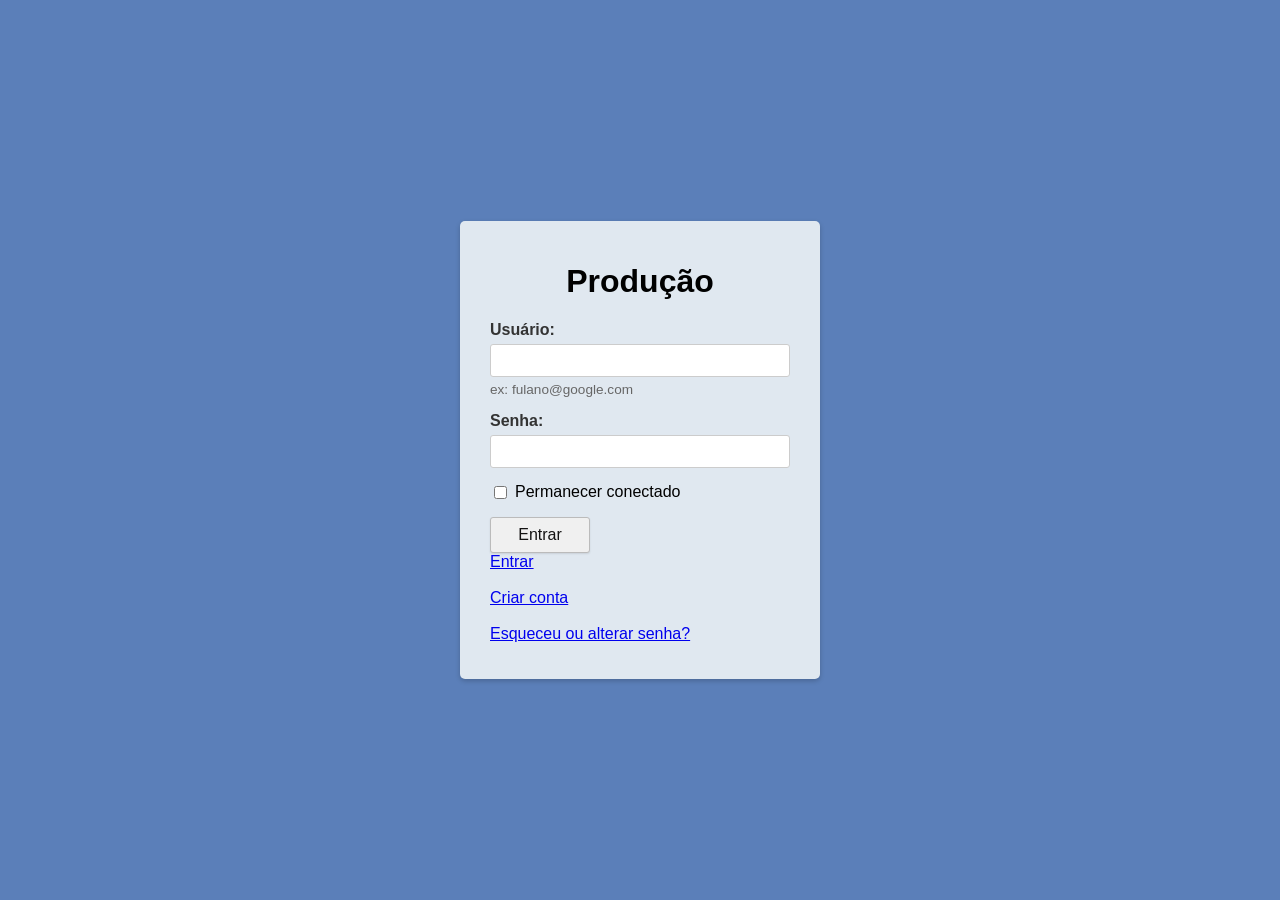
<file: index.html>
<!DOCTYPE html>
<html lang="pt-br">
<head>
    <meta charset="UTF-8">
    <meta name="viewport" content="width=device-width, initial-scale=1.0">
    <title>Login</title>
    <link rel="stylesheet" href="style.css">
</head>
<body>

    <div class="login-container">
        <h1><center>Produção</center></h1>
        <form action="#" method="post">
            <div class="form-group">
                <label for="username">Usuário:</label>
                <input type="text" id="username" name="username">
                <span class="hint-text">ex: fulano@google.com</span>
            </div>

            <div class="form-group">
                <label for="password">Senha:</label>
                <input type="password" id="password" name="password">
            </div>

            <div class="checkbox-group">
                <input type="checkbox" id="stay-signed-in" name="stay_signed_in">
                <label for="stay-signed-in">Permanecer conectado</label><br>
            
            </div>

            <button type="submit" class="submit-button">Entrar</button><br>
            <a href="logado.html">Entrar</a><br>
            <br>

            <a href="conta.html">Criar conta</a><br>
            <br>
            <a href="resetarsenha.html">Esqueceu ou alterar senha? </a>
            <p></p>
        </form>
    </div>

</body>
</html>
</file>
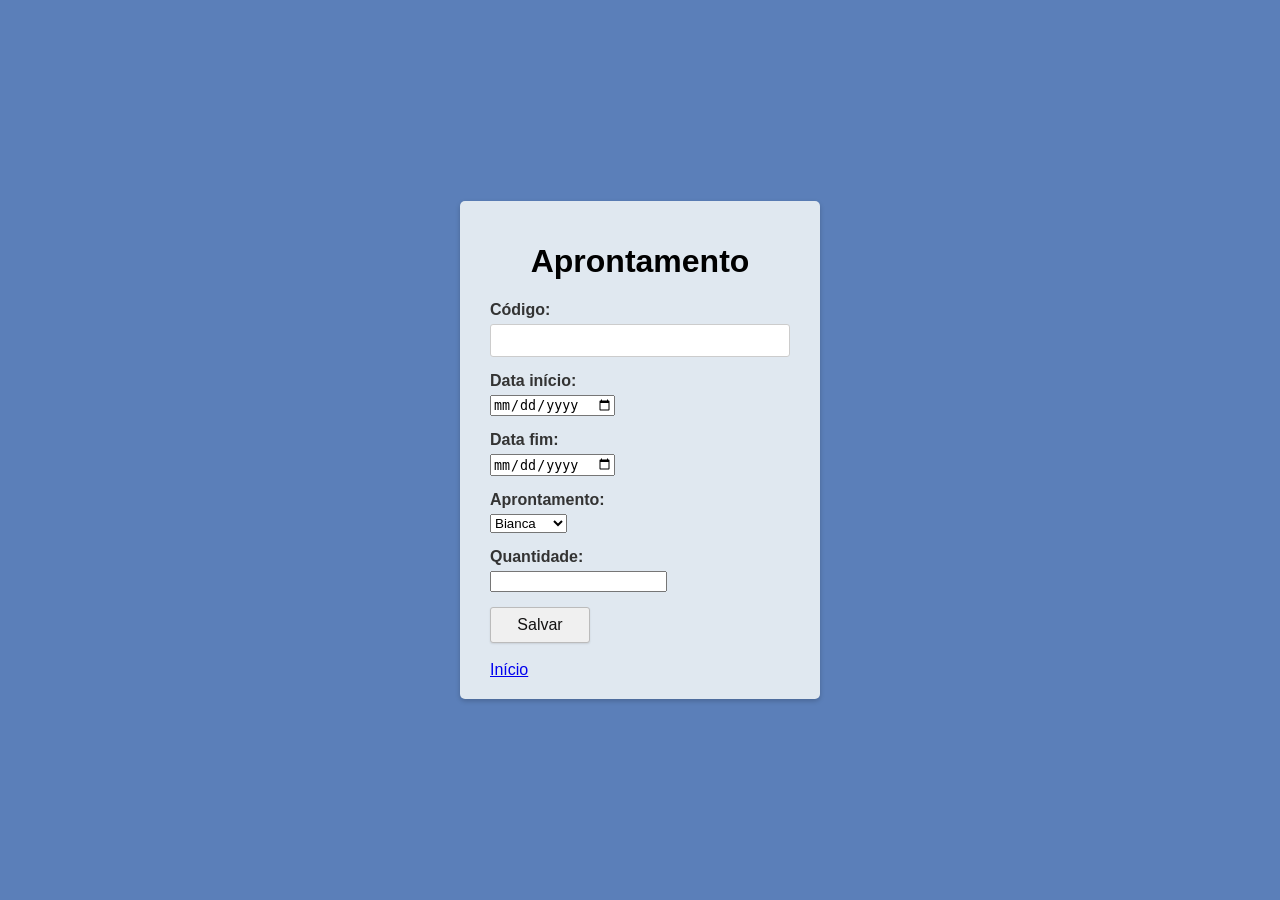
<file: aprontamento.html>
<!DOCTYPE html>
<html lang="pt-br">
<head>
    <meta charset="UTF-8">
    <meta name="viewport" content="width=device-width, initial-scale=1.0">
    <title>Login</title>
    <link rel="stylesheet" href="style.css">
</head>
<body>

    <div class="login-container">
        <h1><center>Aprontamento</center></h1>
        <form action="#" method="post">
            <div class="form-group">
                <label for="codigo">Código:</label>
                <input type="text" id="codigo" name="codigo">                
            </div>

            <div class="form-group">
                <label for="data-inicio">Data início:</label>
                <input type="date" id="data-inicio" name="data-inicio">                
            </div>

            <div class="form-group">
                <label for="data-fim">Data fim:</label>
                <input type="date" id="data-fim" name="data-fim">                
            </div>

            <div class="form-group">
                <label for="faccao">Aprontamento:</label>
                <select name="facao" id="faccao">
                    <option value="A">Bianca</option>
                    <option value="B">Bismarck</option>
                    <option value="C">Nailson</option>
                </select>               
            </div>

            <div class="form-group">
                <label for="quantidade">Quantidade:</label>
                <input type="number" id="quantidade" name="quantidade" step="1">                
            </div>

            <button type="submit" class="submit-button">Salvar</button><br>
            <br>

            <a href="logado.html">Início</a><br>
                   
        </form>
    </div>

</body>
</html>
</file>
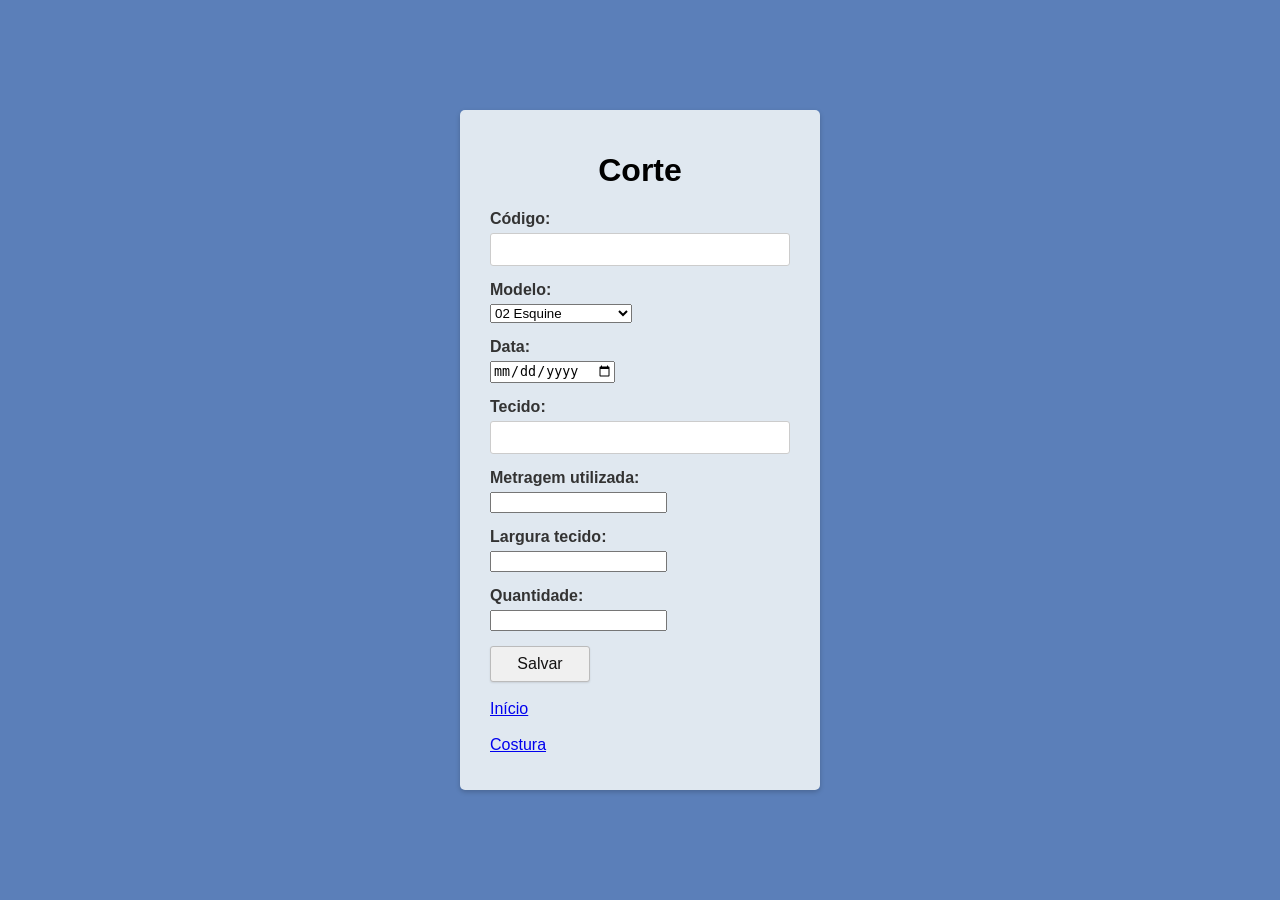
<file: corte.html>
<!DOCTYPE html>
<html lang="pt-br">
<head>
    <meta charset="UTF-8">
    <meta name="viewport" content="width=device-width, initial-scale=1.0">
    <title>Login</title>
    <link rel="stylesheet" href="style.css">
</head>
<body>

    <div class="login-container">
        <h1><center>Corte</center></h1>
        <form action="#" method="post">
            <div class="form-group">
                <label for="codigo">Código:</label>
                <input type="text" id="codigo" name="codigo">                
            </div>

            <div class="form-group">
                <label for="modelo">Modelo:</label>
                <select name="modelo" id="modelo">
                    <option value="02">02 Esquine</option>
                    <option value="021">021 Wide Leg</option>
                    <option value="035">035 Wide Leg cargo</option>
                </select>
            </div>

            <div class="form-group">
                <label for="data-corte">Data:</label>
                <input type="date" id="data-corte" name="data-corte">                
            </div>

            <div class="form-group">
                <label for="tecido">Tecido:</label>
                <input type="text" id="tecido" name="tecido">                
            </div>

            <div class="form-group">
                <label for="metragem">Metragem utilizada:</label>
                <input type="number" id="metragem" name="metragem" step="0.01">                
            </div>

            <div class="form-group">
                <label for="largura">Largura tecido:</label>
                <input type="number" id="largura" name="largura" step="0.01">                
            </div>

            <div class="form-group">
                <label for="quantidade">Quantidade:</label>
                <input type="number" id="quantidade" name="quantidade" step="1">                
            </div>

            <button type="submit" class="submit-button">Salvar</button><br>
            <br>

            <a href="logado.html">Início</a><br>
            <br>
            <a href="costura.html">Costura</a>
            <p></p>
        </form>
    </div>

</body>
</html>
</file>
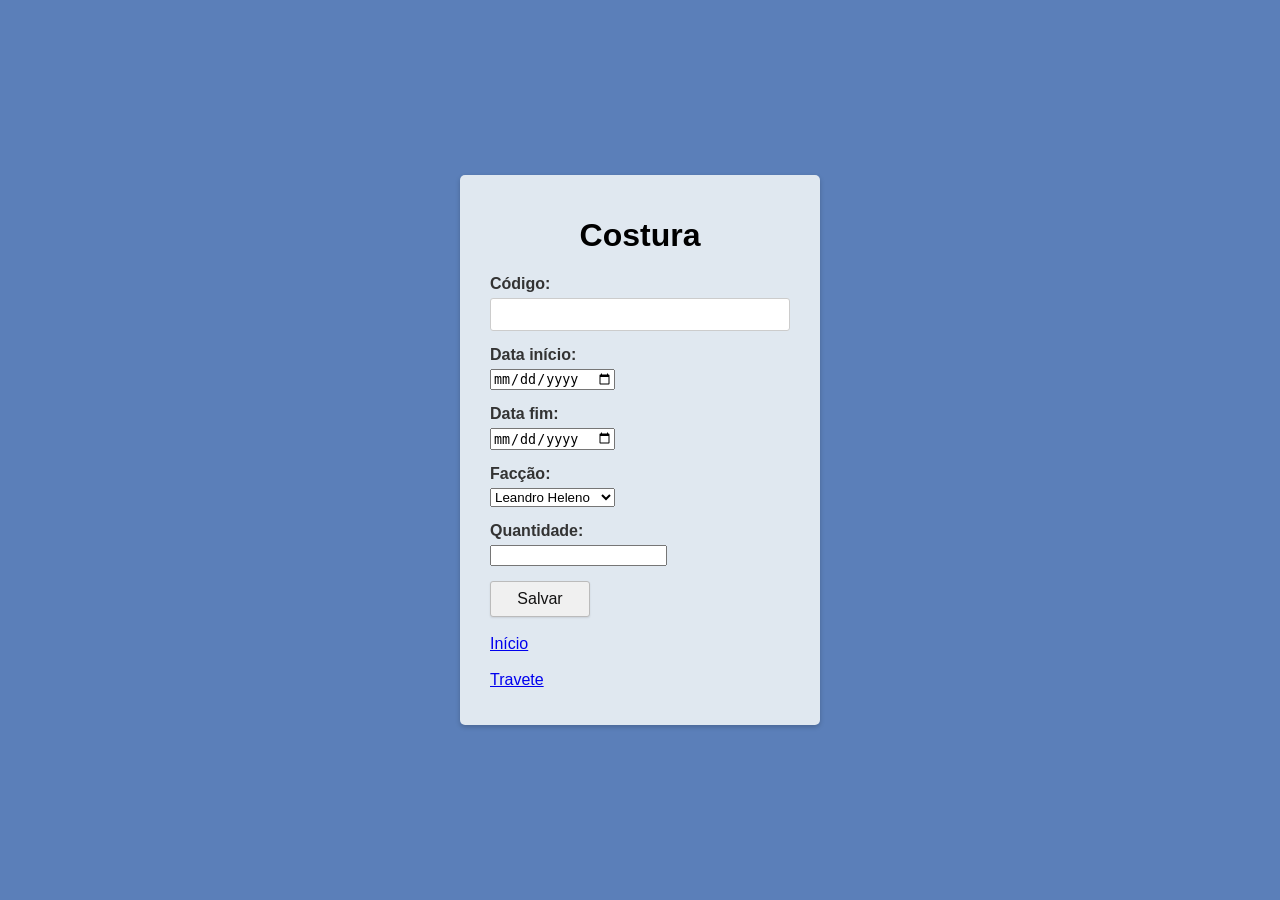
<file: costura.html>
<!DOCTYPE html>
<html lang="pt-br">
<head>
    <meta charset="UTF-8">
    <meta name="viewport" content="width=device-width, initial-scale=1.0">
    <title>Login</title>
    <link rel="stylesheet" href="style.css">
</head>
<body>

    <div class="login-container">
        <h1><center>Costura</center></h1>
        <form action="#" method="post">
            <div class="form-group">
                <label for="codigo">Código:</label>
                <input type="text" id="codigo" name="codigo">                
            </div>

            <div class="form-group">
                <label for="data-inicio">Data início:</label>
                <input type="date" id="data-inicio" name="data-inicio">                
            </div>

            <div class="form-group">
                <label for="data-fim">Data fim:</label>
                <input type="date" id="data-fim" name="data-fim">                
            </div>

            <div class="form-group">
                <label for="faccao">Facção:</label>
                <select name="faccao" id="faccao">
                    <option value="A">Leandro Heleno</option>
                    <option value="B">Sandoval Gomes</option>
                    <option value="C">Nilzinha Neves</option>
                </select>               
            </div>

            <div class="form-group">
                <label for="quantidade">Quantidade:</label>
                <input type="number" id="quantidade" name="quantidade" step="1">                
            </div>

            <button type="submit" class="submit-button">Salvar</button><br>
            <br>

            <a href="logado.html">Início</a><br>
            <br>
            <a href="travete.html">Travete</a>
            <p></p>
        </form>
    </div>

</body>
</html>
</file>
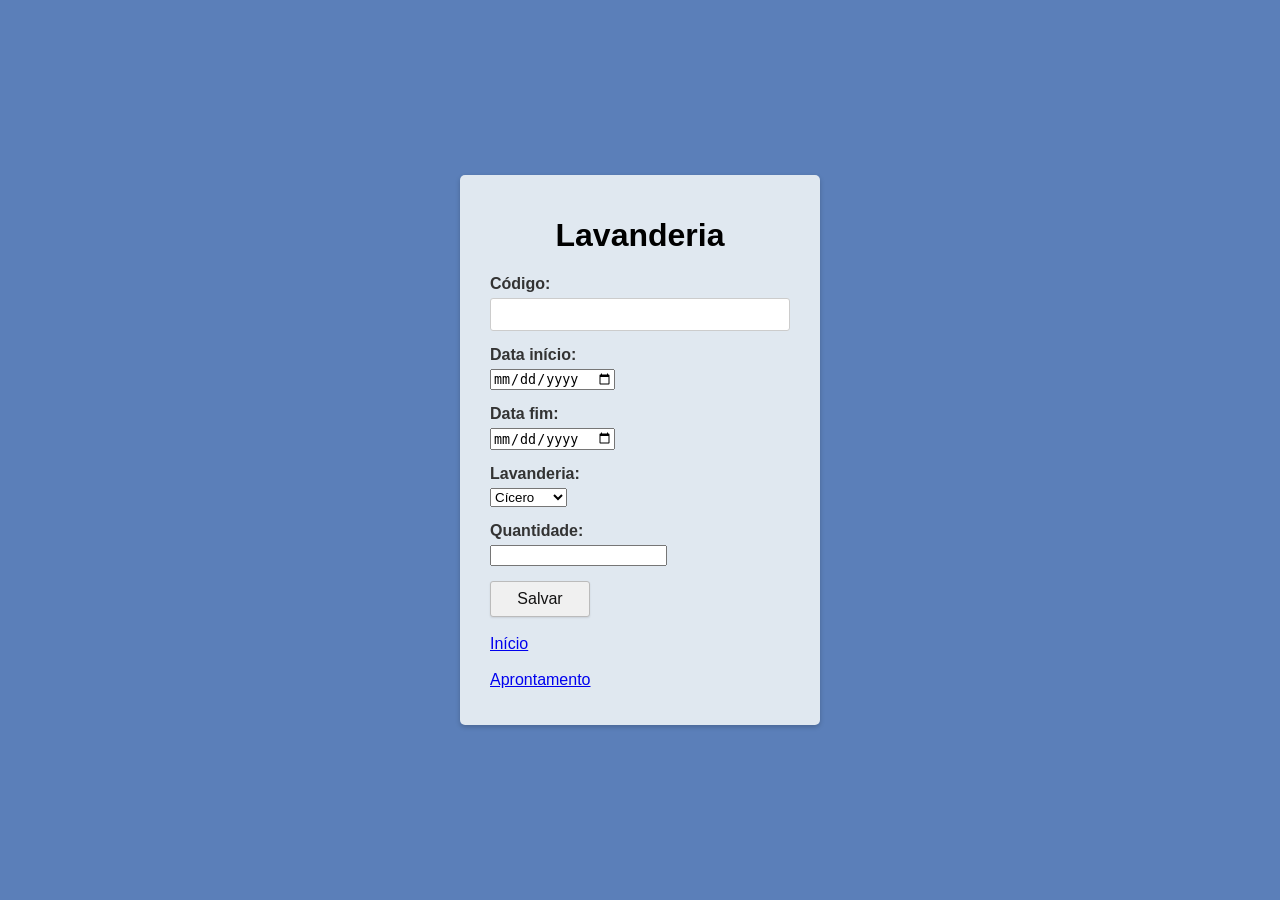
<file: lavanderia.html>
<!DOCTYPE html>
<html lang="pt-br">
<head>
    <meta charset="UTF-8">
    <meta name="viewport" content="width=device-width, initial-scale=1.0">
    <title>Login</title>
    <link rel="stylesheet" href="style.css">
</head>
<body>

    <div class="login-container">
        <h1><center>Lavanderia</center></h1>
        <form action="#" method="post">
            <div class="form-group">
                <label for="codigo">Código:</label>
                <input type="text" id="codigo" name="codigo">                
            </div>

            <div class="form-group">
                <label for="data-inicio">Data início:</label>
                <input type="date" id="data-inicio" name="data-inicio">                
            </div>

            <div class="form-group">
                <label for="data-fim">Data fim:</label>
                <input type="date" id="data-fim" name="data-fim">                
            </div>

            <div class="form-group">
                <label for="lavanderia">Lavanderia:</label>
                <select name="facao" id="faccao">
                    <option value="A">Cícero</option>
                    <option value="B">Tavares</option>
                    <option value="C">Wellinton</option>
                </select>               
            </div>

            <div class="form-group">
                <label for="quantidade">Quantidade:</label>
                <input type="number" id="quantidade" name="quantidade" step="1">                
            </div>

            <button type="submit" class="submit-button">Salvar</button><br>
            <br>

            <a href="logado.html">Início</a><br>
            <br>
            <a href="aprontamento.html">Aprontamento</a>
            <p></p>
        </form>
    </div>

</body>
</html>
</file>
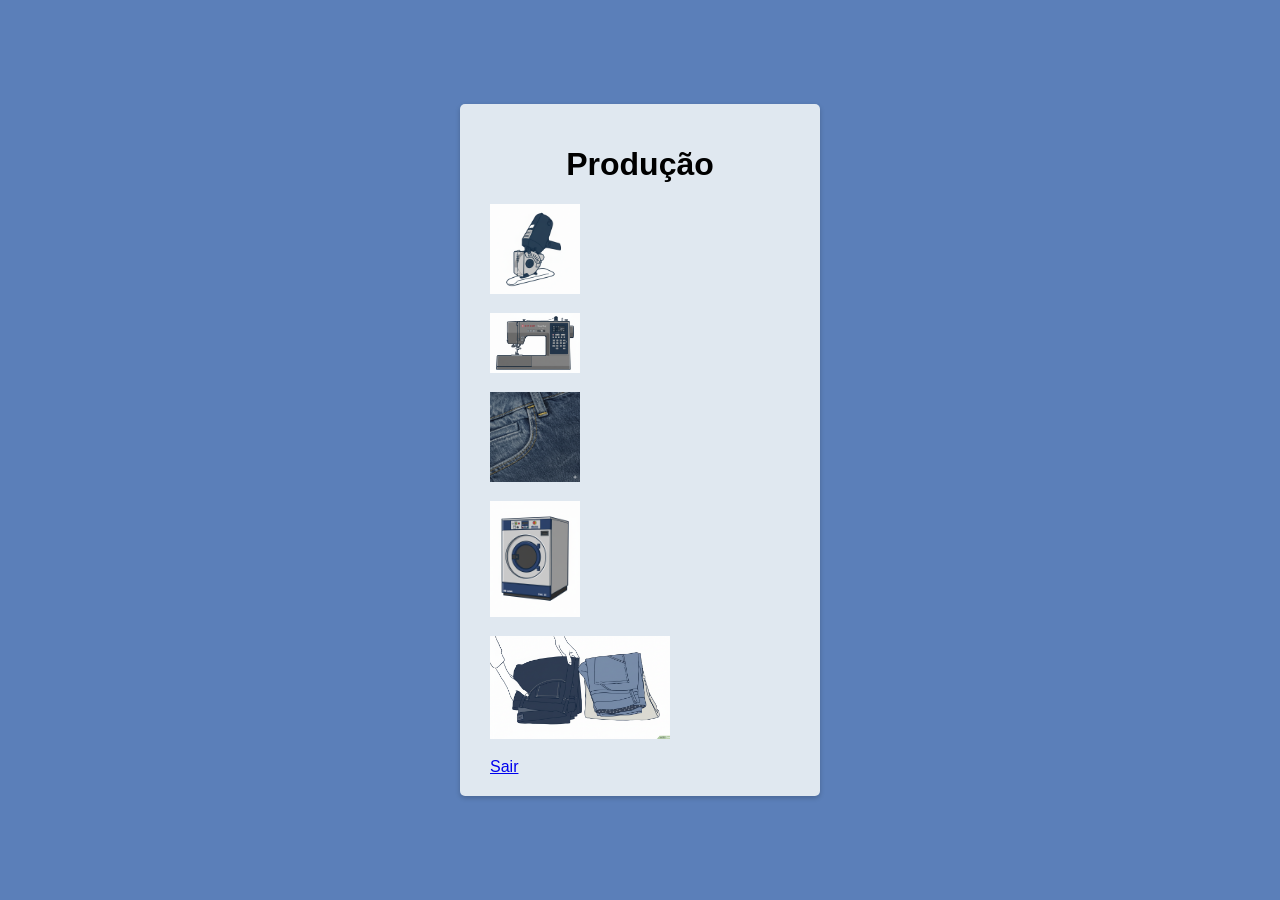
<file: logado.html>
<!DOCTYPE html>
<html lang="pt-br">
<head>
    <meta charset="UTF-8">
    <meta name="viewport" content="width=device-width, initial-scale=1.0">
    <title>Berm vindo</title>
    <link rel="stylesheet" href="style.css">
</head>
<body>

    <div class="login-container">
        <h1><center>Produção</center></h1>
        <form action="#" method="post">
            <div class="form-group">
                <a href="corte.html"><img src="imagens/Corte.png" alt="corte" width="90px"></a>
            </div>

            <div class="form-group">
                <a href="costura.html"><img src="imagens/Faccao3.png" alt="corte" width="90px"></a>
            </div>

             <div class="form-group">
                <a href="travete.html"><img src="imagens/Travet.png" alt="corte" width="90px"></a>
            </div>

            <div class="form-group">
                <a href="lavanderia.html"><img src="imagens/Lavanderia2.png" alt="corte" width="90px"></a>
            </div>

            <div class="form-group">
                <a href="aprontamento.html"><img src="imagens/Aprontamento.png" alt="corte" width="180px"></a>
            </div>

            <a href="index.html">Sair</a>
           
        </form>
    </div>

</body>
</html>
</file>
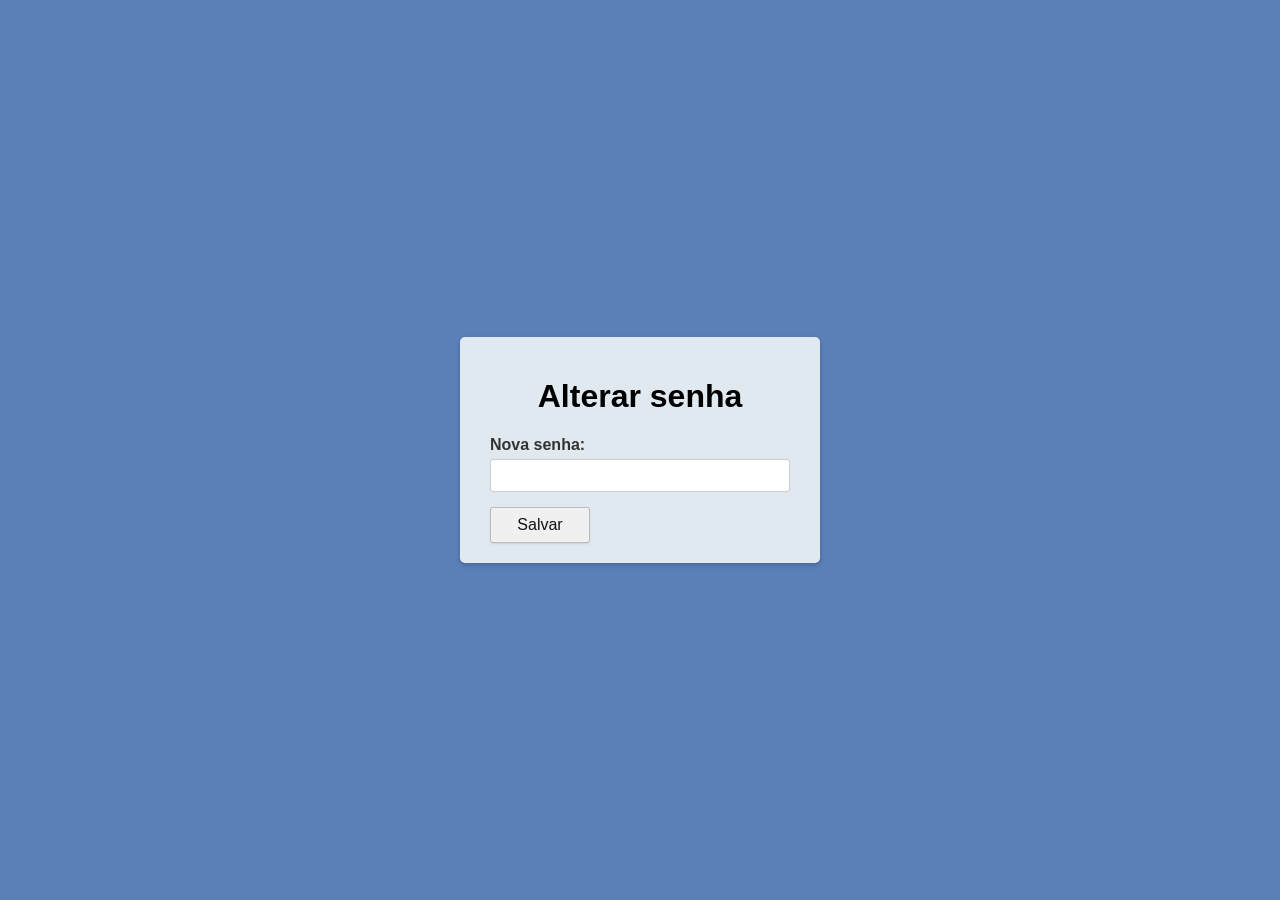
<file: resetarsenha.html>
<!DOCTYPE html>
<html lang="pt-br">
<head>
    <meta charset="UTF-8">
    <meta name="viewport" content="width=device-width, initial-scale=1.0">
    <title>Login</title>
    <link rel="stylesheet" href="style.css">
</head>
<body>

    <div class="login-container">
        <h1></h1>
        <h1><center>Alterar senha</center></h1>
        <form action="#" method="post">
          
            <div class="form-group">
                <label for="password">Nova senha:</label>
                <input type="password" id="password" name="password">
            </div>

            <button type="submit" class="submit-button">Salvar</button>
        
        </form>
    </div>

</body>
</html>
</file>
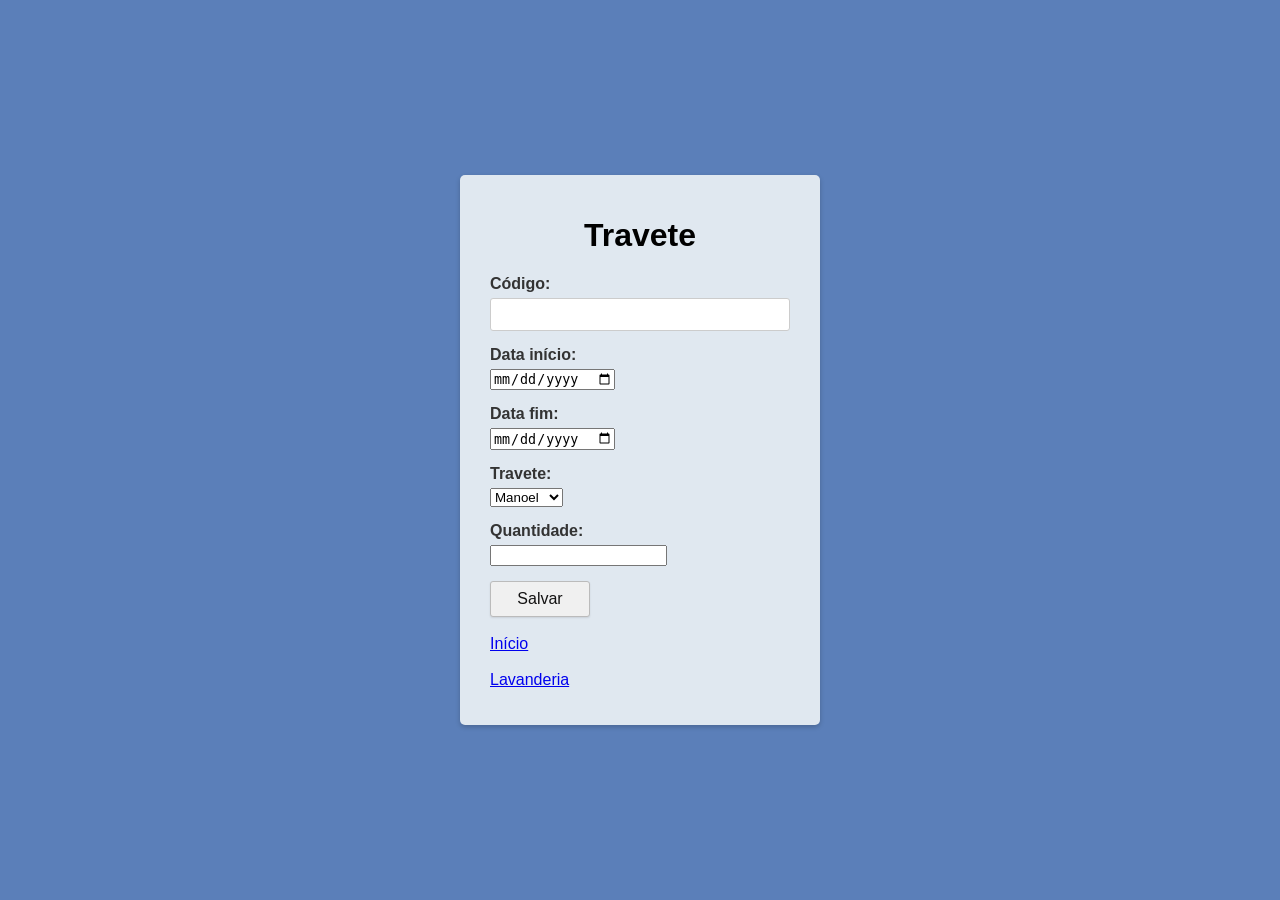
<file: travete.html>
<!DOCTYPE html>
<html lang="pt-br">
<head>
    <meta charset="UTF-8">
    <meta name="viewport" content="width=device-width, initial-scale=1.0">
    <title>Login</title>
    <link rel="stylesheet" href="style.css">
</head>
<body>

    <div class="login-container">
        <h1><center>Travete</center></h1>
        <form action="#" method="post">
            <div class="form-group">
                <label for="codigo">Código:</label>
                <input type="text" id="codigo" name="codigo">                
            </div>

            <div class="form-group">
                <label for="data-inicio">Data início:</label>
                <input type="date" id="data-inicio" name="data-inicio">                
            </div>

            <div class="form-group">
                <label for="data-fim">Data fim:</label>
                <input type="date" id="data-fim" name="data-fim">                
            </div>

            <div class="form-group">
                <label for="travete">Travete:</label>
                <select name="travete" id="travete">
                    <option value="A">Manoel</option>
                    <option value="B">Joseano</option>
                    <option value="C">Romildo</option>
                </select>               
            </div>

            <div class="form-group">
                <label for="quantidade">Quantidade:</label>
                <input type="number" id="quantidade" name="quantidade" step="1">                
            </div>

            <button type="submit" class="submit-button">Salvar</button><br>
            <br>

            <a href="logado.html">Início</a><br>
            <br>
            <a href="lavanderia.html">Lavanderia</a>
            <p></p>
        </form>
    </div>

</body>
</html>
</file>
<file: style.css>
/* Estilos básicos para centralizar e estilizar o formulário como na imagem */
body {
    font-family: Arial, sans-serif;
    background-color: #5b7fb9; 
    display: flex;
    justify-content: center;
    align-items: center;
    min-height: 100vh; /* Garante que o body ocupa toda a altura da viewport */
    margin: 0;
}

.login-container {
    background-color: #e0e8f0; /* Fundo azul claro para o container do formulário */
    padding: 20px 30px;
    border-radius: 5px;
    box-shadow: 0 2px 5px rgba(0, 0, 0, 0.2); /* Sombra suave */
    width: 300px; /* Largura fixa para o formulário */
}

.form-group {
    margin-bottom: 15px; /* Espaço entre os grupos de campos */
}

.form-group label {
    display: block; /* Garante que o label fique em uma linha separada */
    margin-bottom: 5px;
    font-weight: bold;
    color: #333;
}

.form-group input[type="text"],
.form-group input[type="password"] {
    width: 100%; /* Ocupa a largura total do container */
    padding: 8px;
    border: 1px solid #ccc;
    border-radius: 3px;
    box-sizing: border-box; /* Inclui padding na largura total */
}

.form-group .hint-text {
    font-size: 0.85em;
    color: #666;
    margin-top: 5px;
    display: block;
}

.checkbox-group {
    margin-bottom: 15px;
    display: flex; /* Alinha o checkbox e o label */
    align-items: center;
}

.checkbox-group input[type="checkbox"] {
    margin-right: 8px; /* Espaço entre o checkbox e o texto */
}

.checkbox-group label {
    font-weight: normal; /* O label do checkbox não precisa ser bold */
}

.submit-button {
    width: 100px; /* Largura do botão como na imagem */
    padding: 8px 15px;
    background-color: #f0f0f0; /* Cor de fundo do botão */
    border: 1px solid #bbb; /* Borda sutil */
    border-radius: 3px;
    cursor: pointer;
    font-size: 1em;
    color: #131212;
    box-shadow: 0 1px 2px rgba(0, 0, 0, 0.1); /* Sombra para o efeito 3D */
}

.submit-button:hover {
    background-color: #f5f2f2; /* Um pouco mais escuro no hover */
}
</file>
